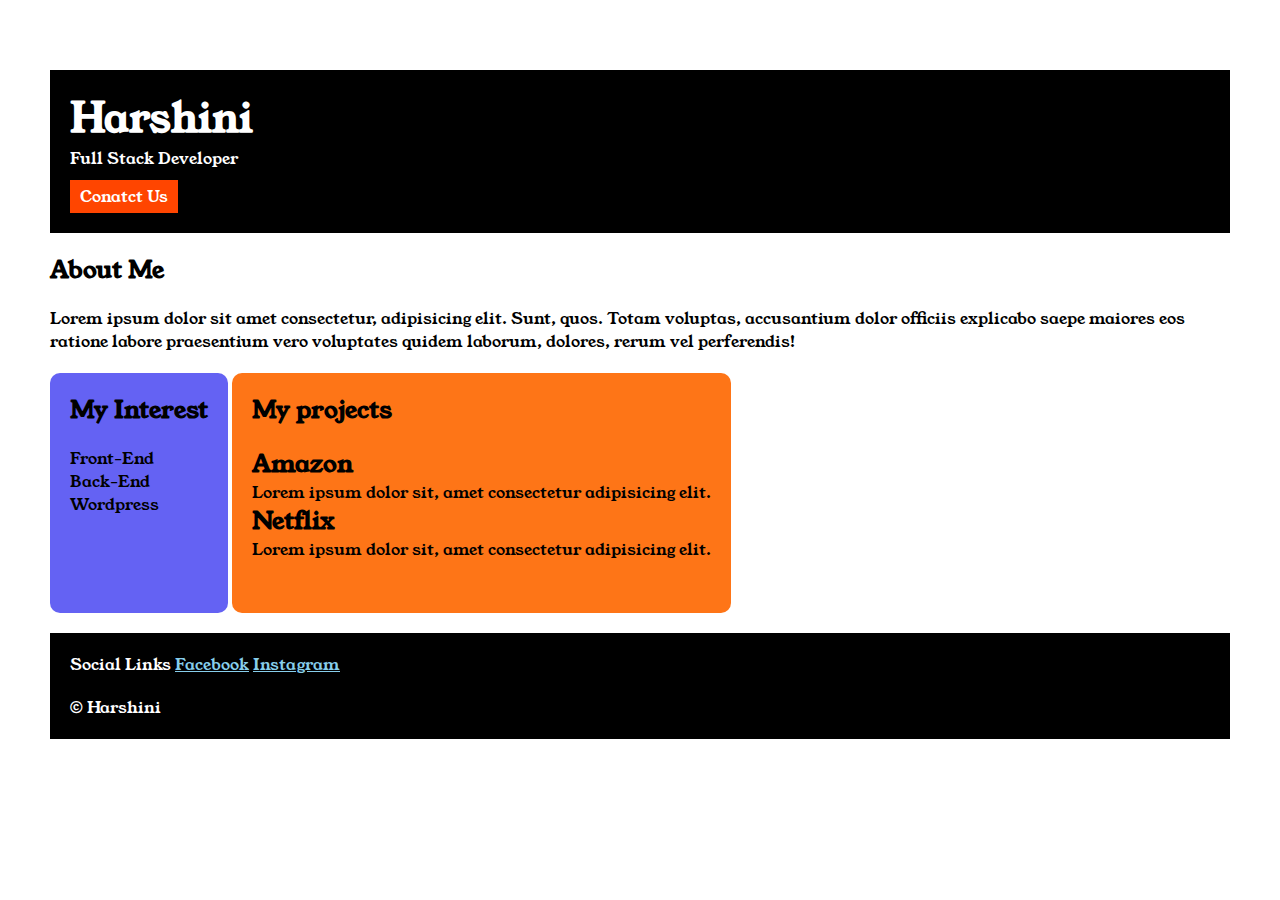
<file: index.html>
<!DOCTYPE html>
<html lang="en">

<head>
    <meta charset="UTF-8">
    <meta name="viewport" content="width=device-width, initial-scale=1.0">
    <title>Portfolio</title>
    <link rel="preconnect" href="https://fonts.googleapis.com">
    <link rel="preconnect" href="https://fonts.gstatic.com" crossorigin>
    <link href="https://fonts.googleapis.com/css2?family=Young+Serif&display=swap" rel="stylesheet">
    <link rel="stylesheet" href="style.css">
</head>

<body>

    <div class="container">
        <div class="section-one">
            <h1 class="section-one__name">Harshini</h1>
            <p class="section-one__roll">Full Stack Developer</p>
            <a class="section-one__contact" href="contact.html">Conatct Us</a>
        </div>

        <div class="section-two">
            <h2 class="section-two__title">About Me</h2>
            <p class="section-two__desc">
                Lorem ipsum dolor sit amet consectetur, adipisicing elit. Sunt, quos. Totam voluptas, accusantium dolor
                officiis explicabo saepe maiores eos ratione labore praesentium vero voluptates quidem laborum, dolores,
                rerum vel perferendis!
            </p>
        </div>


        <div class="section-three">
            <h2 class="section-three__title">My Interest</h2>

            <ul class="section-three__desc">
                <li>Front-End</li>
                <li>Back-End</li>
                <li>Wordpress</li>
            </ul>
        </div>
        <div class="section-four">

            <h2 class="section-four__title">My projects</h2>

            <ul class="section-four__desc">
                <li>
                    <h2>Amazon</h2>
                </li>
                <p>Lorem ipsum dolor sit, amet consectetur adipisicing elit.</p>

                <li>
                    <h2>Netflix</h2>
                </li>
                <p>Lorem ipsum dolor sit, amet consectetur adipisicing elit.</p>

            </ul>
        </div>
        <div class="section-five">
            <p class="section-five__title">Social Links
                <a href="#">Facebook</a>
                <a href="#">Instagram</a>
            </p>

            <p class="section-five__desc">&copy; Harshini</p>
        </div>
    </div>
</body>

</html>
</file>
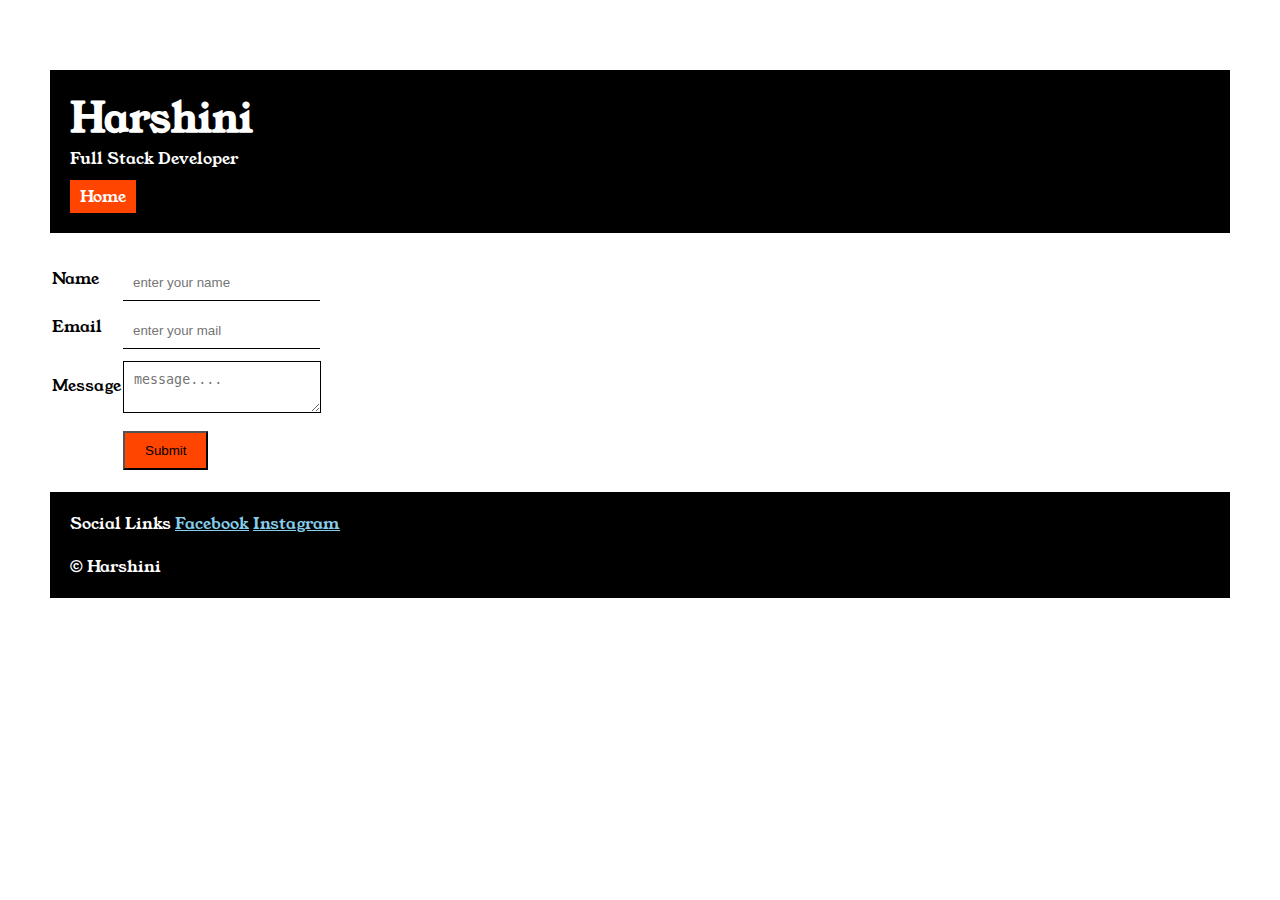
<file: contact.html>
<!DOCTYPE html>
<html lang="en">

<head>
    <meta charset="UTF-8">
    <meta name="viewport" content="width=device-width, initial-scale=1.0">
    <title>Contact</title>
    <link rel="preconnect" href="https://fonts.googleapis.com">
    <link rel="preconnect" href="https://fonts.gstatic.com" crossorigin>
    <link href="https://fonts.googleapis.com/css2?family=Young+Serif&display=swap" rel="stylesheet">
    <link rel="stylesheet" href="style.css">
</head>

<body>

    <div class="container">
        <div class="section-one">
            <h1 class="section-one__name">Harshini</h1>
            </a>
            <p class="section-one__roll">Full Stack Developer</p>
            <a class="section-one__contact" href="index.html">Home</a>
        </div>

        <div class="contact-form">
            <form>
                <table>
                    <tr>
                        <td>Name</td>
                        <td><input type="text" placeholder="enter your name" class="contact-form__input"></td>
                    </tr>
                    <tr>
                        <td>Email</td>
                        <td><input type="email" placeholder="enter your mail" class="contact-form__input"></td>
                    </tr>
                    <tr>
                        <td>Message</td>
                        <td><textarea class="contact-form__textarea" placeholder="message...."></textarea></td>
                    </tr>
                    <tr>
                        <td></td>
                        <td><input type="submit" class="contact-form__submit"></td>
                    </tr>

                </table>
            </form>
        </div>

        <div class="section-five">
            <p class="section-five__title">Social Links
                <a href="#">Facebook</a>
                <a href="#">Instagram</a>
            </p>

            <p class="section-five__desc">&copy; Harshini</p>
        </div>
    </div>
</body>

</html>
</file>
<file: style.css>
*
{
    padding:0%;
    margin: 0%;
  
      
}

body {
    font-family: "Young Serif", serif;
    font-weight: 400;
    font-style: normal;
  }

  .container
  {
    padding: 50px;
  }

  .section-one
  {
    background-color: black;
    color: white;
    padding: 20px;
  }

  .section-one__contact
  {
    background-color: orangered;
    color: white;
    margin-top: 10px;
    text-decoration: none;
    padding: 5px 10px;
    display: inline-block;
  }
  .section-one__name
  {
    font-size: 40px;
  }
  .section-one__role
  {
    font-size: 30px;
    margin-top: 10px;
  }

  .section-one,.section-two,.section-three,.section-four,.section-five
  {
    margin-top: 20px;
  }

  .section-one__desc,.section-two__desc,.section-three__desc,.section-four__desc,.section-five__desc
  {
    margin-top: 20px;
  }

  .section-five
  {
    background-color: black;
    padding: 20px;
    color: white;
  }

  .section-five__title a{
    color: skyblue;
  }

  .section-three__desc,.section-four__desc
  {
    list-style: none;
  }

  .section-three
  {
    background-color: #6462f3;
    color: black;
    padding: 20px;
    display: inline-block;
    height:200px;
    border-radius: 10px;
    vertical-align: top;
  }
  .section-four
  {
    background-color: #fe7517;
    color: black;
    padding: 20px;
    display: inline-block;
    height:200px;
    border-radius: 10px;
    vertical-align: top;
  }

  .contact-form
  {
    margin-top: 20px;
  }

  .contact-form__input , .contact-form__textarea, .contact-form__submit
  {
    margin-top:10px;
  }

  .contact-form__input
  {
    border: none;
    padding: 10px;
    border-bottom: solid 1px black;
  }
  .contact-form__textarea
  {
    border: none;
    padding: 10px;
    border: solid 1px black;
  }

  .contact-form__submit
  {
   
    padding: 10px 20px;
    background-color: orangered;
    color: black;

  }
</file>
